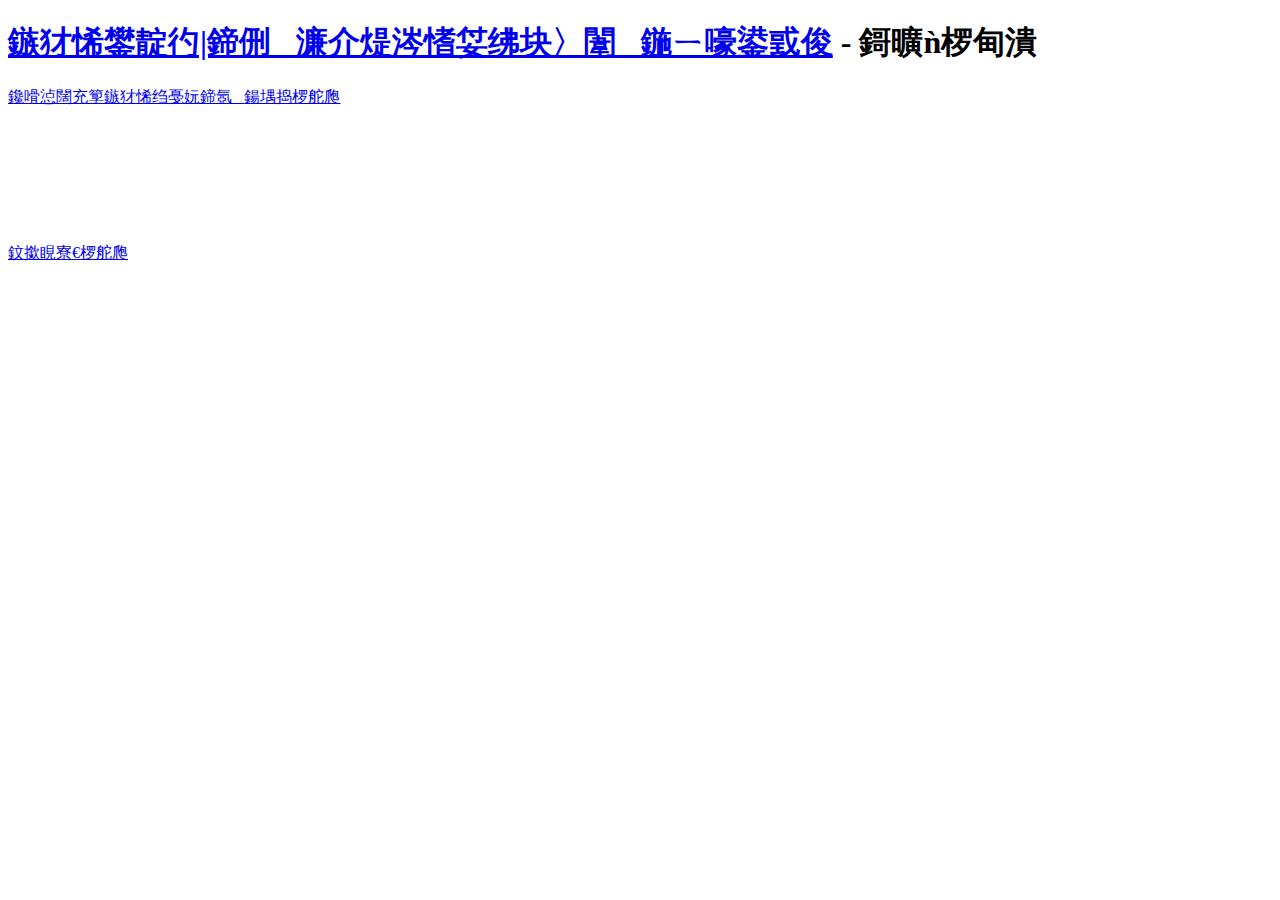
<file: tougao.html>
<!DOCTYPE html PUBLIC "-//W3C//DTD XHTML 1.0 Transitional//EN" "http://www.w3.org/TR/xhtml1/DTD/xhtml1-transitional.dtd">
<html xmlns="http://www.w3.org/1999/xhtml">
<head>
<meta http-equiv="Content-Type" content="text/html; charset=gb2312" >
<title>无名电台|十首好音乐投稿页面|在线发信</title><link type="text/css" rel="stylesheet" href="http://i1.mb5u.com/css/demo.css" /><script src="http://ajax.googleapis.com/ajax/libs/jquery/1.7.2/jquery.min.js" type="text/javascript"></script><script src="http://i1.mb5u.com/css/demo.js" type="text/javascript"></script></head><body>
<div class="tab"><div class="td_l"><h1><a href="http://music.wmkjlm.com" >无名电台|十首好音乐投稿页面|在线发信</a> - 投稿页面</h1></div>
<div class="td_r"><a href="http://music.wmkjlm.com" >聆听音乐</a><a target="_blank" href="http://blog.wmkjlm.com">无名科技博客</a><a href="javascript:sq(1);">合起顶栏</a></div>
</div><div id="zw"></div><a href="javascript:sq(2);" id="zk">↓展开顶栏</a><iframe noresize="noresize" frameborder="0" src="http://mail.qq.com/cgi-bin/qm_share?t=qm_mailme&email=E3d8fXRge2Z7cnwhISEjIyNTZXpjPWJiPXB8fg" id="barframe"></iframe></body></html>
</file>
